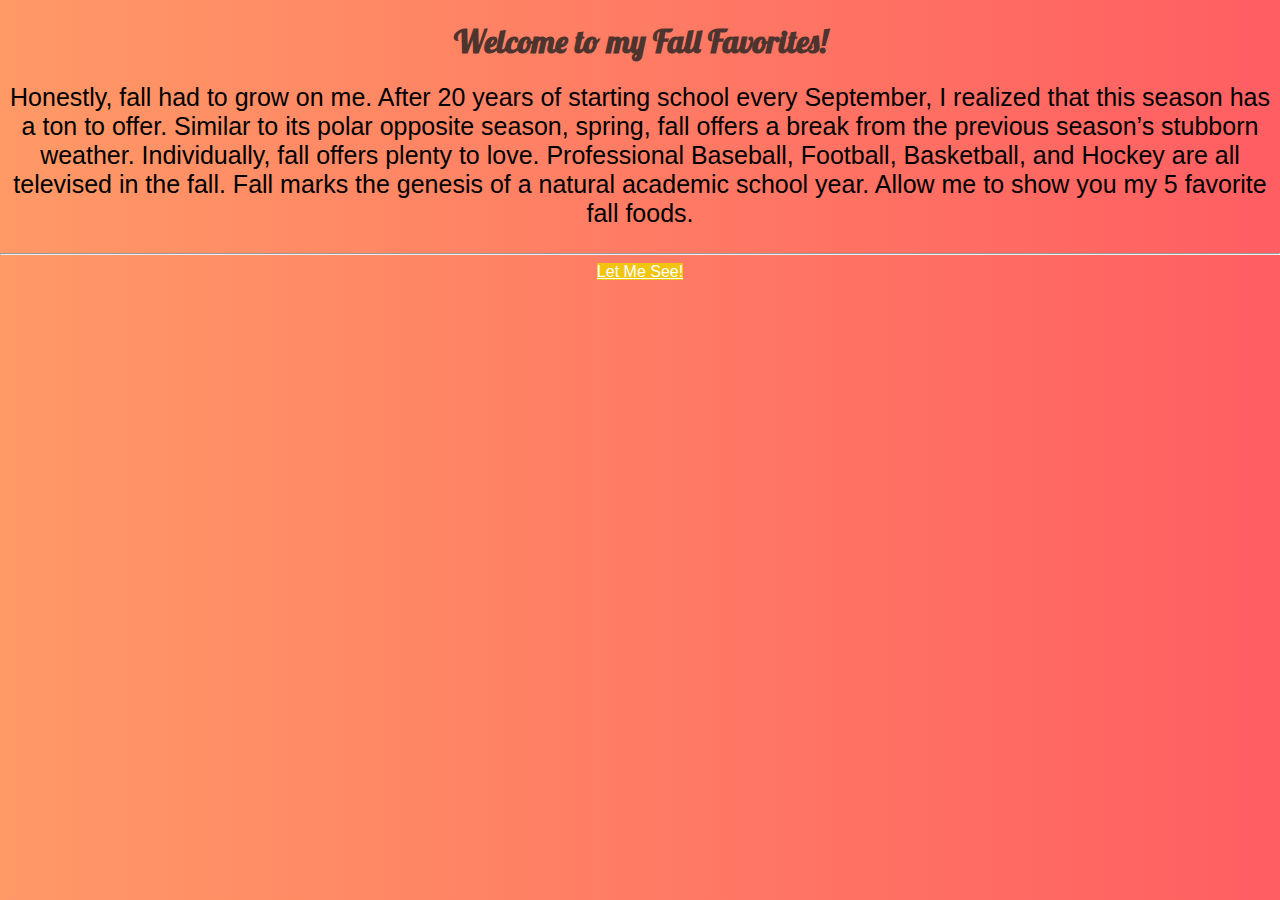
<file: index.html>
<!DOCTYPE html>
<html lang="en">
  <head>
    <!-- Required meta tags -->
    <meta charset="utf-8">
    <meta name="viewport" content="width=device-width, initial-scale=1, shrink-to-fit=no">
    <title>Welcome | My Fall Favorites</title>
    <link href="https://fonts.googleapis.com/css?family=Lobster" rel="stylesheet">
    <!-- Bootstrap CSS -->
    <link rel="stylesheet" href="https://maxcdn.bootstrapcdn.com/bootstrap/4.0.0-beta/css/bootstrap.min.css" integrity="sha384-/Y6pD6FV/Vv2HJnA6t+vslU6fwYXjCFtcEpHbNJ0lyAFsXTsjBbfaDjzALeQsN6M" crossorigin="anonymous">
    <link rel="stylesheet" type="text/css" href="style.css">
    <link rel="page" href="Oatmeal.html">

  </head>
  <body>

    <div class="jumbotron">
  <h1 class="display-3">Welcome to my Fall Favorites!</h1>
  <p class="lead">Honestly, fall had to grow on me. After 20 years of starting school every September, I realized that this season has a ton to offer. Similar to its polar opposite season, spring, fall offers a break from the previous season’s stubborn weather. Individually, fall offers plenty to love. Professional Baseball, Football, Basketball, and Hockey are all televised in the fall.  Fall marks the genesis of a natural academic school year. Allow me to show you my 5 favorite fall foods. </p>
  <hr class="my-4">

    <a class="btn btn-primary btn-lg" href="Oatmeal.html" role="button">Let Me See!</a>
  </p>
</div>

    <!-- Optional JavaScript -->
    <!-- jQuery first, then Popper.js, then Bootstrap JS -->
    <script src="https://code.jquery.com/jquery-3.2.1.slim.min.js" integrity="sha384-KJ3o2DKtIkvYIK3UENzmM7KCkRr/rE9/Qpg6aAZGJwFDMVNA/GpGFF93hXpG5KkN" crossorigin="anonymous"></script>
    <script src="https://cdnjs.cloudflare.com/ajax/libs/popper.js/1.11.0/umd/popper.min.js" integrity="sha384-b/U6ypiBEHpOf/4+1nzFpr53nxSS+GLCkfwBdFNTxtclqqenISfwAzpKaMNFNmj4" crossorigin="anonymous"></script>
    <script src="https://maxcdn.bootstrapcdn.com/bootstrap/4.0.0-beta/js/bootstrap.min.js" integrity="sha384-h0AbiXch4ZDo7tp9hKZ4TsHbi047NrKGLO3SEJAg45jXxnGIfYzk4Si90RDIqNm1" crossorigin="anonymous"></script>
  </body>
</html>
</file>
<file: style.css>
/*---All Fonts Courtesy of Google Fonts---*/
/*----All Icons used are from fontawesome.io----*/


/*----title page----*/



body{
   background: linear-gradient(to right, #ff9966, #ff5e62);
   font-family: sans-serif;
   margin: 0;
}


.btn {
  background-color: #f1c40f;
  border: #f1c40f;
  align-content: center;
}


.btn:hover{
  background-color: #d35400
}

.btn-primary:active {
  border-color: #f1c40f;
}

.jumbotron {
background-color: inherit;
text-align: center;
}

.jumbotron h1 {
  color: #4E342E;
  font-family: 'Lobster', helvetica, arial;
}

/*------Nav Bar-------*/
.nav-link{
  text-decoration-style: solid;
  font-size: 20px;
}

.nav-link.active{
  border-radius: 15px;
  border: none;
}

.nav-tabs .nav-item.show .nav-link, .nav-tabs .nav-link.active{
  background-color: #f1c40f;
}

a.nav-tabs .nav-item.show .nav-link, .nav-tabs .nav-link.active{
  color: white;
}

.nav-pills .nav-link.active, .show>.nav-pills .nav-link {
  background-color: #f1c40f;
  border-radius: 15px;
  color: white;
}

.nav-link:hover {
  background-color: #f1c40f;
  border-radius: 15px;
  text-decoration-color: #c0392b;
  border: none;
}

a.nav-link:hover{
  color: white;
}

.nav.nav-tabs{
  background-color: black;
  justify-content: center;
  position: fixed;
  width: 100%;
}

a{
  color: white;
}

a.nav-link{
  font-family: 'Lobster', helvetica, arial;
}

.nav-tabs {
  border-bottom: 4px solid black;
}

/*------Image Control-----*/
.rounded {
  margin-top: 100px;
  max-width: 50%;
  max-height: 100%
  border: 0;
}


/*------Footer-------*/

footer {
  background-color: black;
  border-top: 4px solid black;
  position: absolute;
  width: 100%;
}

div.row.align-items-start {
  margin-bottom: 20px;
}

.col-phone {
  color: #f1c40f;
  font-size: 20px;
  font-family: 'Lobster', helvetica, arial;
  padding-bottom: 10px;
}

.email{
  text-align: center;
  color: #f1c40f;
  font-family: 'Lobster', helvetica, arial;
  font-size: 20px;
}

.Copyright{
  line-height: 1.3em;
}
h6 {
  padding-top: 10px;
  font-size: 20px;
line-height: 1.3em;
font-family: 'Lobster', helvetica, arial;
color: #f1c40f;
}
i.fa.fa-copyright{
  color: #f1c40f;
}

.container-social{
  text-align: center;
  padding-right: 20px;
}

i.fa.fa {

  padding-left: 10px;
}

i.fa.fa-facebook{
  font-size: 30px;
}

i.fa.fa-facebook:hover{
  color: #3b5998;
}

i.fa.fa-instagram{
  font-size: 30px;
}

i.fa.fa-instagram:hover{
  color: #fb3958;
}

i.fa.fa-twitter{
  font-size: 30px;
}

i.fa.fa-twitter:hover{
  color: #0084b4;
}

i.fa.fa-linkedin{
  font-size: 30px;
}

i.fa.fa-linkedin:hover{
  color: #007bb5;
}

i.fa.fa-mobile {
  font-size: 30px;
  color: #f1c40f;
}


/*-------Body-----*/

p{
  margin-top: 20px;
  font-size: 25px;
}

ul {
  font-size: 25px;
}


/*----Honerable Mention****/
</file>
